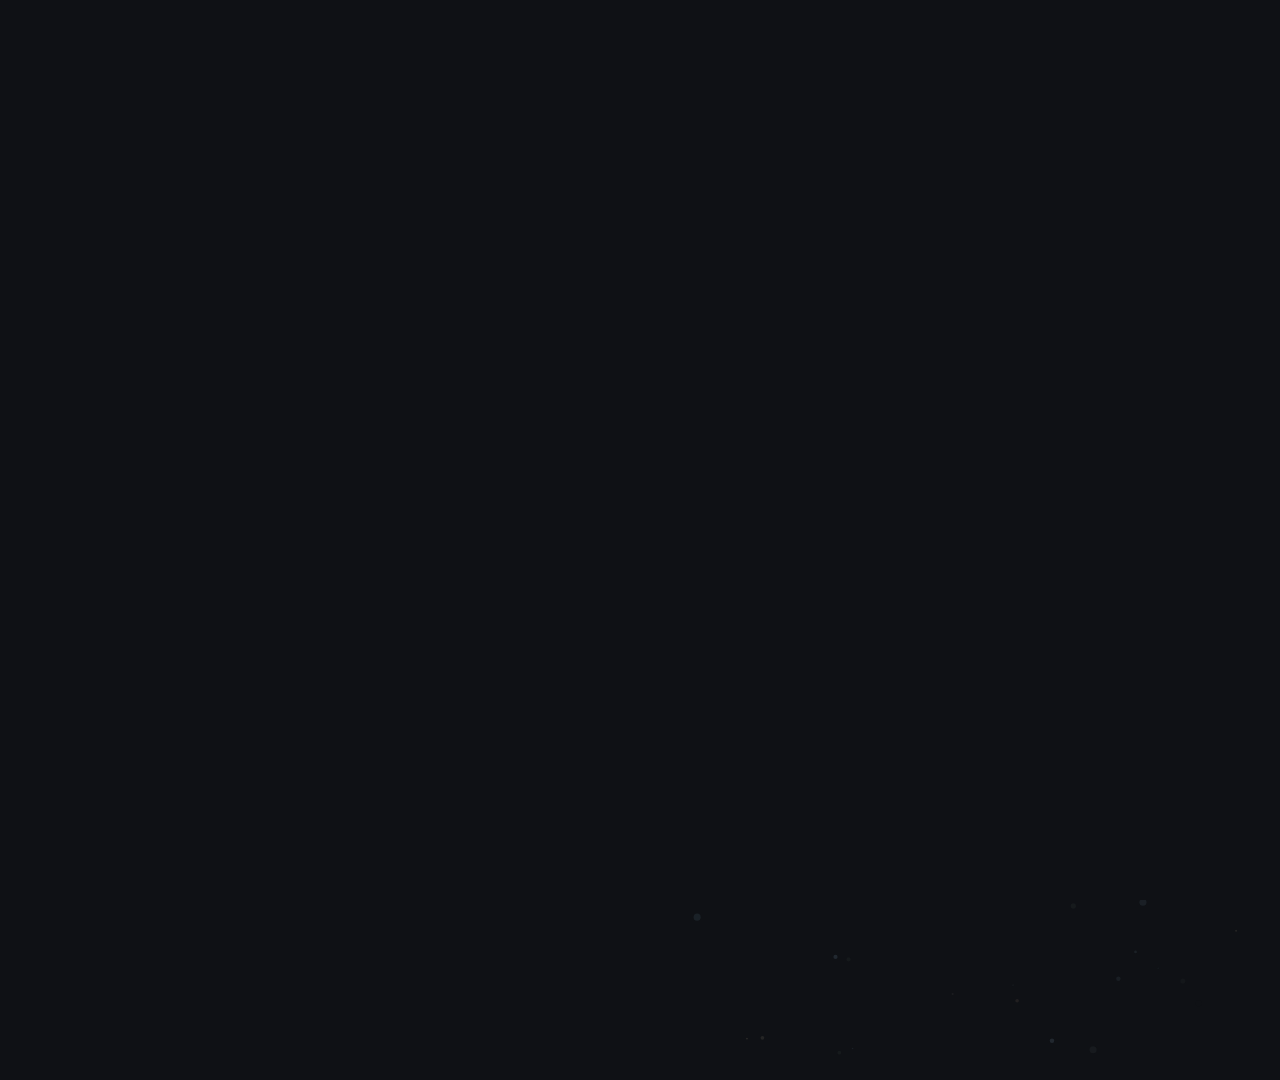
<file: intro.html>
<!DOCTYPE html>
<html lang="en">
<head>
<meta charset="utf-8">
<title>Bird Migration – Intro</title>
<link href="https://fonts.googleapis.com/css2?family=Cormorant+Garamond:ital,wght@0,300;1,300&family=Montserrat:wght@200;300;400&family=Roboto:wght@400;500&display=swap" rel="stylesheet">
<style>
* { box-sizing: border-box; margin: 0; padding: 0; }

html, body {
  width: 1920px;
  height: 1080px;
  overflow: hidden;
  background: #0F1115;
  font-family: 'Montserrat', sans-serif;
}

/* Canvas (particles) */
#bgCanvas { position: absolute; inset: 0; z-index: 0; }

/* 3D tunnel scene */
#scene {
  position: absolute; inset: 0;
  perspective: 700px;
  perspective-origin: 50% 50%;
  z-index: 1;
}

/* The tunnel + cards share one moving stack */
.world {
  position: absolute; inset: 0;
  transform-style: preserve-3d;
  /* Zoom through at constant speed – no easing so it feels endless */
  animation: endlessZoom 22s linear forwards;
}

@keyframes endlessZoom {
  from { transform: translateZ(0px); }
  to   { transform: translateZ(5000px); }
}

/* Google-style result cards */
.card {
  position: absolute;
  width: 560px;
  background: #1A1D22;
  border: 1px solid rgba(255,255,255,0.07);
  border-radius: 10px;
  padding: 16px 20px 18px;
  /* Cards are placed at specific top/left + translateZ so they come from depth */
  transform-origin: center center;
  box-shadow: 0 4px 32px rgba(0,0,0,0.5);
  will-change: transform;
  filter: blur(0px);
  opacity: 0.9;
}

.card-source {
  font-family: 'Roboto', sans-serif;
  font-size: 13px;
  font-weight: 400;
  color: rgba(255,255,255,0.55);
  margin-bottom: 4px;
  letter-spacing: 0.01em;
  display: flex;
  align-items: center;
  gap: 6px;
}
.card-source-dot {
  display: inline-block;
  width: 14px; height: 14px;
  border-radius: 50%;
  background: rgba(255,255,255,0.15);
  flex-shrink: 0;
}

.card-title {
  font-family: 'Roboto', sans-serif;
  font-size: 18px;
  font-weight: 500;
  color: #398CBF;
  line-height: 1.3;
  margin-bottom: 8px;
}

.card-body {
  font-family: 'Roboto', sans-serif;
  font-size: 13px;
  font-weight: 400;
  color: rgba(255,255,255,0.45);
  line-height: 1.55;
}
.card-body strong {
  color: rgba(255,255,255,0.65);
  font-weight: 400;
}

.birdImage {
  position: absolute;
  width: 220px;
  opacity: 0.85;
  pointer-events: none;
  filter: blur(0.2px);
}

/* Bird silhouettes */
#birds { position: absolute; inset: 0; overflow: hidden; z-index: 4; pointer-events: none; }
.bird  { position: absolute; opacity: 0; }
.b1 { top: 26%; left: -120px; animation: bFly1 22s 1.5s linear forwards; }
.b2 { top: 67%; left: -90px;  animation: bFly1 22s 6.5s linear forwards; }
.b3 { top: 40%; right: -120px; animation: bFly2 22s 3.5s linear forwards; }
.b4 { top: 78%; right: -90px;  animation: bFly2 22s 9.0s linear forwards; }
@keyframes bFly1 {
  0%  { opacity:0;   left:-120px; transform:scale(.55); }
  4%  { opacity:0.5; }
  88% { opacity:0.3; left:2100px; transform:scale(1.05); }
  100%{ opacity:0;   left:2400px; }
}
@keyframes bFly2 {
  0%  { opacity:0;   right:-120px; transform:scaleX(-1) scale(.55); }
  4%  { opacity:0.5; }
  88% { opacity:0.3; right:2100px; transform:scaleX(-1) scale(1.05); }
  100%{ opacity:0;   right:2400px; }
}

/* Vignette */
#vig {
  position: absolute; inset: 0; z-index: 5; pointer-events: none;
  background: radial-gradient(ellipse at 50% 50%,
    transparent 16%, rgba(10,11,14,.52) 55%, rgba(8,9,12,.95) 100%);
}

/* Grain */
#grain {
  position: absolute; inset: 0; opacity:.032; z-index:6; pointer-events:none;
  background-image:url("data:image/svg+xml,%3Csvg viewBox='0 0 200 200' xmlns='http://www.w3.org/2000/svg'%3E%3Cfilter id='n'%3E%3CfeTurbulence type='fractalNoise' baseFrequency='.9' numOctaves='4' stitchTiles='stitch'/%3E%3C/filter%3E%3Crect width='100%25' height='100%25' filter='url(%23n)'/%3E%3C/svg%3E");
  background-size:200px 200px;
  animation:gMove .07s steps(1) infinite;
}
@keyframes gMove {
  0%  { background-position:0 0; }
  25% { background-position:-18px 12px; }
  50% { background-position:10px -8px; }
  75% { background-position:-14px -18px; }
}

/* Title card */
#titleCard {
  position: absolute; inset: 0; z-index: 7; pointer-events: none;
  display: flex; flex-direction: column; align-items: center; justify-content: center;
  opacity: 0;
  animation: tShow 2.5s 17s cubic-bezier(.16,1,.3,1) forwards;
}
@keyframes tShow { from{opacity:0} to{opacity:1} }

.hrule {
  height:1px; width:0;
  background:linear-gradient(90deg,transparent,rgba(186,173,141,.65),transparent);
}
#rT { animation:rGrow 1.5s 17.8s cubic-bezier(.16,1,.3,1) forwards; margin-bottom:24px; }
#rB { animation:rGrow 1.5s 18.0s cubic-bezier(.16,1,.3,1) forwards; margin-top:24px; }
@keyframes rGrow { from{width:0;opacity:0} to{width:380px;opacity:1} }

#tMain {
  font-family:'Roboto',sans-serif; font-weight:200; font-style:normal;
  font-size:80px; letter-spacing:.04em; color:#e8e4dc;
  opacity:0; transform: scale (0.6); transform-origin: center center;
  animation: tZoom 5s 18.6s cubic-bezier(.16,1,.3,1) forwards;
  line-height:1; text-shadow:0 4px 70px rgba(10,11,14,.95);
}

@keyframes tZoom {
from { opacity: 0; transform: scale(0.6); }
to { opacity: 1; transform: scale(1); }
}

@keyframes tUp { from{opacity:0;transform:translateY(5px)} to{opacity:1;transform:translateY(0)} }

/* Fades */
#fadeIn  { position:absolute;inset:0;background:#0F1115;opacity:1;z-index:8;pointer-events:none;
           animation:fIn 1.6s .1s ease-out forwards; }
#fadeOut { position:absolute;inset:0;background:#0F1115;opacity:0;z-index:9;pointer-events:none;
           animation:fOut 2.0s 22s ease-in forwards; }
@keyframes fIn  { from{opacity:1} to{opacity:0} }
@keyframes fOut { from{opacity:0} to{opacity:1} }
</style>
</head>
<body>

<canvas id="bgCanvas" width="1920" height="1080"></canvas>

<!-- 3D scene -->
<div id="scene">
  <div class="world" id="world">
  </div>
</div>

<div id="vig"></div>
<div id="grain"></div>

<!-- Title -->
<div id="titleCard">
  <!-- <div id="tEye">A Data Visualization</div> -->
  <div class="hrule" id="rT"></div>
  <div id="tMain">Bird Migration</div>
  <div class="hrule" id="rB"></div>
  <!-- <div id="tSub">Tracking the world's endangered flyways</div> -->
</div>

<div id="fadeIn"></div>
<div id="fadeOut"></div>

<script>
// Card data
const CARDS = [
  {
    source: "NABU",
    title:  "Who is responsible for the great bird decline?",
    body:   "Will blackbirds, finches and starlings go extinct? These species won't disappear entirely, but their populations are in danger. It could be that in the future you'll have to travel to the next...",
    // position in CSS pixels from center (960,540), plus z-depth offset
    left:80, top:60, z:-4400
  },
  {
    source: "artensterben.de · June 2025",
    title:  "500 bird species could go extinct by 2100 – New Study",
    body:   "The study reaches a clear conclusion: If human behavior does not change, more bird species could become extinct by 2100 than at any point in recorded history...",
    left:1280, top:140, z:-4150
  },
  {
    source: "MDR · December 2023",
    title:  "Humanity has already wiped out more than 1,400 bird species",
    body:   "More than 1,400 bird species have been driven to extinction by humans so far. The worst waves of extinction struck birds living on islands.",
    left:60, top:420, z:-3900
  },
  {
    source: "RiffReporter · June 2021",
    title:  "New Red List of Birds: A little light and a lot of shadow",
    body:   "In Germany, 14 of the traditional breeding bird species are now considered extinct. These include the Short-toed Eagle, Northern Bald Ibis and European Roller...",
    left:1260, top:500, z:-3650
  },
  {
    source: "WWF Deutschland",
    title:  "Wild animals at home in danger",
    body:   "Also extinct in Germany: Atlantic Puffin · Aurochs · Missing: Bavarian Pine Vole · Northern White-breasted Hedgehog. In Germany these species have vanished from the landscape...",
    left:70, top:700, z:-3400
  },
  {
    source: "NDR.de · February 2026",
    title:  "Conservationists fear \"local extinction\" of wading birds",
    body:   "Numbers of Lapwing, Black-tailed Godwit and Eurasian Oystercatcher at an all-time low, warns NABU in Aurich – and identifies the causes behind the decline...",
    left:1270, top:800, z:-3150
  },
  {
    source: "NABU",
    title:  "Bird die-off is taking on dramatic proportions",
    body:   "The reason for the bird decline: not enough young birds are being raised. There is too little food and too few suitable habitats across the country.",
    left:75, top:740, z:-2900
  },
  {
    source: "artensterben.de · November 2024",
    title:  "Slender-billed Curlew: First confirmed bird extinction",
    body:   "A study published on 18 November 2024 in the journal IBIS confirms the extinction of the Slender-billed Curlew (Numenius tenuirostris) – a species that once migrated across Europe.",
    left:1240, top:170, z:-2650
  },
  {
    source: "National Geographic · September 2018",
    title:  "These 8 bird species disappeared in the last decade",
    body:   "The study statistically analysed 51 bird species threatened with extinction and found that eight of them may already be considered extinct or functionally extinct worldwide...",
    left:80, top:240, z:-2400
  },


  {
  source: "BBC Wildlife",
  title: "Climate change shifts migrating birds' wintering ground",
  body: "Three species of migratory duck have shifted their wintering grounds northward in response to increasing temperatures, say scientists.",
  left:200, top:520, z:-2150
},
{
  source: "WWF.CA",
  title: "The magic of migratory birds (and the science of protecting...",
  body: "A major threat for the latter is the loss of key stopover habitat, places where birds pause between different legs of their migration.",
  left:1300, top:200, z:-1900
},
{
  source: "National Geographic",
  title: "Billions of Birds Migrate. Where Do They Go?",
  body: "Roughly half of the world's bird species migrate. Out of that multitude, these seven illustrate the variety of paths that birds can take during migration in the ...",
  left:150, top:500, z:-1650
},
{
  source: "Nature",
  title: "Projected losses of global mammal and bird ecological ...",
  body: "Birds occupy 19% of space unoccupied by mammals (unique volume = 202 SD5) and mammals 51% of the space unoccupied by birds (unique volume =...",
  left:1250, top:600, z:-1400 
},
{
  source: "BirdLife International",
  title: "10 ways we've saved the world's rarest birds in the last 10 ...",
  body: "A decade ago, BirdLife created a program to stop birds from going extinct as a result of human activity. Here are some of its successes.",
  left:400, top:800, z:-1150
},
{
  source: "UN News",
  title: "Global cooperation needed to protect pathways of migratory ...",
  body: "The United Nations Environmental Programme (UNEP) called today for the international community to step up its efforts to protect the pathways ...",
  left:1100, top:850, z:-900
},
{
  source: "Cornell University",
  title: "Nearly 3 Billion Birds Gone - Cornell Lab of Ornithology",
  body: "An alarming new study reveals that the population of North American birds has dropped nearly 30% since 1970. That's almost three billion birds gone.",
  left:300, top:300, z:-650
},
{
  source: "National Audubon Society",
  title: "North America's Birds Are in Crisis | Audubon",
  body: "Research shows that we've lost 3 billion birds since 1970 and the vast majority of them were migratory. Climate change is one of the biggest threats to birds ...",
  left:1400, top:450, z:-500
},
{
  source: "Husson University",
  title: "Climate Change & Its Impact on Migration and Breeding ...",
  body: "Learn how climate change is disrupting animal migration and breeding cycles, reshaping ecosystems, and what conservation strategies can help ...",
  left:500, top:150, z:-450
},
{
  source: "ScienceDirect.com",
  title: "The impact of extreme weather events as a consequence ...",
  body: "Weather phenomena exert a significant impact on plants and soil biota and, in turn, affect the global biogeochemical cycle and ecosystem services, such as crop ...",
  left:1200, top:700, z:-400
}
];

// Build card elements inside the world
const world = document.getElementById('world');

CARDS.forEach(c => {
  // const el = document.createElement('div');
  // el.className = 'card';
let el;

if (c.type === "image") {
  el = document.createElement('img');
  el.src = c.src;
  el.className = 'birdImage';
} else {
  el = document.createElement('div');
  el.className = 'card';
}

  // Position card in 2D on screen – cards spread across full frame
// Mittelpunkt ist 960 / 540 → wir rechnen relativ dazu
const x = c.left - 960;
const y = c.top  - 540;

el.style.left = '50%';
el.style.top  = '50%';

el.style.transform = `
  translate3d(${x}px, ${y}px, ${c.z}px)
`;

  el.innerHTML = `
    <div class="card-source">
      <span class="card-source-dot"></span>
      ${c.source}
    </div>
    <div class="card-title">${c.title}</div>
    <div class="card-body">${c.body}</div>
  `;

  el.style.transform += `
  rotateY(${-(x / 960) * 10}deg)
rotateX(${-(y / 540) * 6}deg)
`;



  world.appendChild(el);
});

// Particle field
const canvas = document.getElementById('bgCanvas');
const ctx    = canvas.getContext('2d');
const PAL    = ['#3D4A46','#4D5D58','#698799','#BAAD8D','#B98E83'];

function hexRgb(h) {
  return [parseInt(h.slice(1,3),16), parseInt(h.slice(3,5),16), parseInt(h.slice(5,7),16)];
}

const PTS = Array.from({length: 200}, () => {
  const a = Math.random() * Math.PI * 2;
  const r = 20 + Math.random() * 560;
  const s = 0.07 + Math.random() * 0.20;
  return {
    x: 960 + Math.cos(a)*r, y: 540 + Math.sin(a)*r,
    vx: Math.cos(a)*s, vy: Math.sin(a)*s,
    sz: 0.5 + Math.random()*1.3,
    al: 0.05 + Math.random()*0.16,
    col: PAL[Math.floor(Math.random()*PAL.length)],
    life: Math.floor(Math.random()*500),
    maxLife: 280 + Math.random()*500
  };
});

let t0 = null;
const PDUR = 24000;

function drawParticles(ts) {
  if (!t0) t0 = ts;
  const prog  = Math.min((ts - t0) / PDUR, 1);
  const accel = 1 + prog * 6;

  ctx.clearRect(0, 0, 1920, 1080);

  PTS.forEach(p => {
    p.life++;
    if (p.life > p.maxLife) {
      const a = Math.random()*Math.PI*2, r = 10 + Math.random()*70, s = 0.07 + Math.random()*0.20;
      p.x = 960 + Math.cos(a)*r; p.y = 540 + Math.sin(a)*r;
      p.vx = Math.cos(a)*s; p.vy = Math.sin(a)*s;
      p.life = 0; p.maxLife = 280 + Math.random()*500;
    }
    p.x += p.vx * accel;
    p.y += p.vy * accel;

    const lf = p.life / p.maxLife;
    const fa = lf < 0.08 ? lf/0.08 : lf > 0.82 ? (1-lf)/0.18 : 1;
    const [r,g,b] = hexRgb(p.col);
    ctx.beginPath();
    ctx.arc(p.x, p.y, p.sz * (1 + lf * 1.6), 0, Math.PI*2);
    ctx.fillStyle = `rgba(${r},${g},${b},${p.al * fa})`;
    ctx.fill();
  });

  if (ts - t0 < PDUR) requestAnimationFrame(drawParticles);
}

requestAnimationFrame(drawParticles);
</script>
</body>
</html>
</file>
